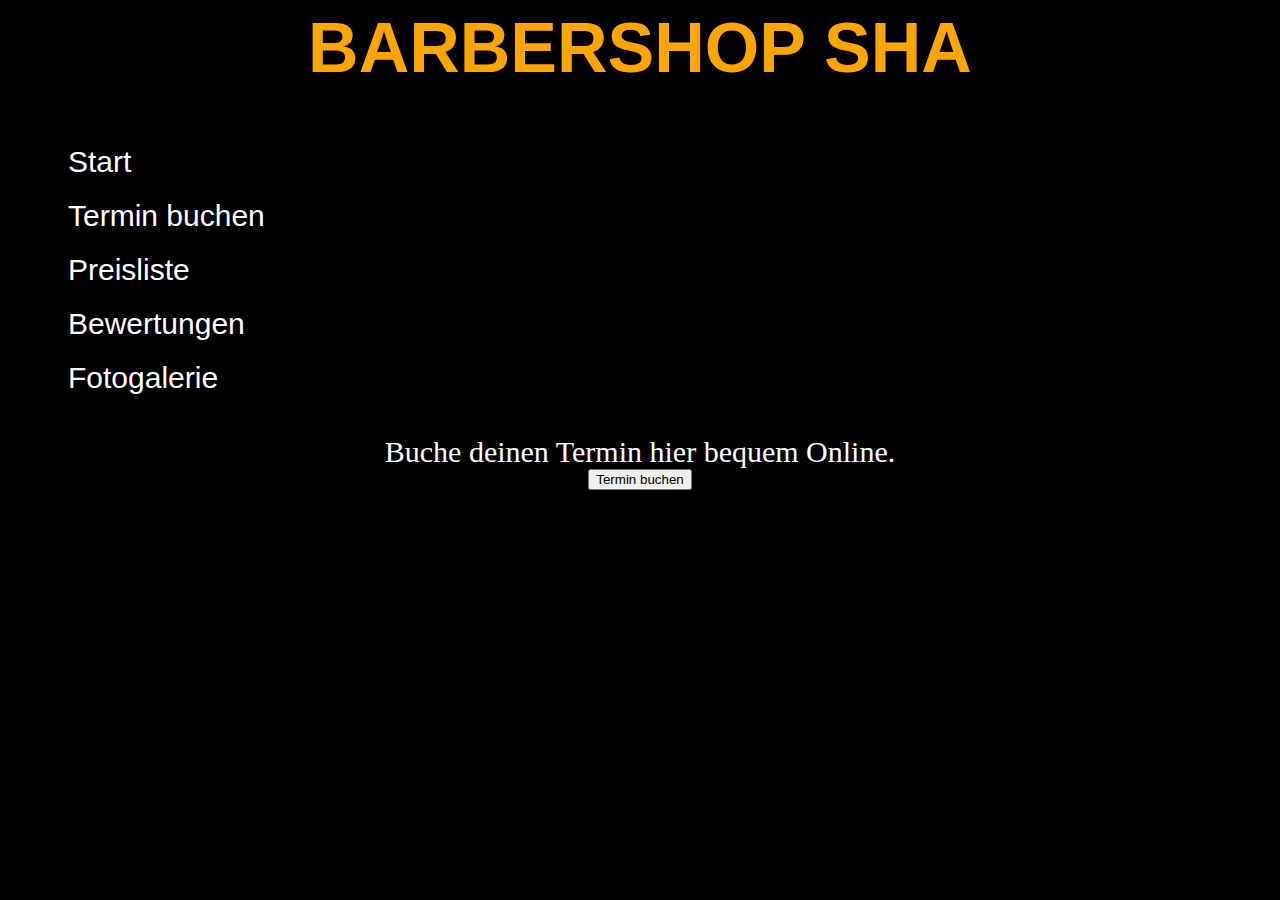
<file: index.html>
<html>


<head>
<title>Barbershop-SHA</title>
<link rel="stylesheet" href="style.css">


</head>




<body>
<h1>BARBERSHOP SHA</h1> 

<ul>
    <li><button class="Start">Start</button></li>
    <li><button class="Termin">Termin buchen</button></li>
    <li><button class="Preisliste">Preisliste</button></li>
    <li><button class="Bewertungen">Bewertungen</button></li>
    <li><button class="Fotogalerie">Fotogalerie</button></li>
</ul>

<p>Buche deinen Termin hier bequem Online.
    <br>
    <button>Termin buchen</button>
</p>





</body>









</html>
</file>
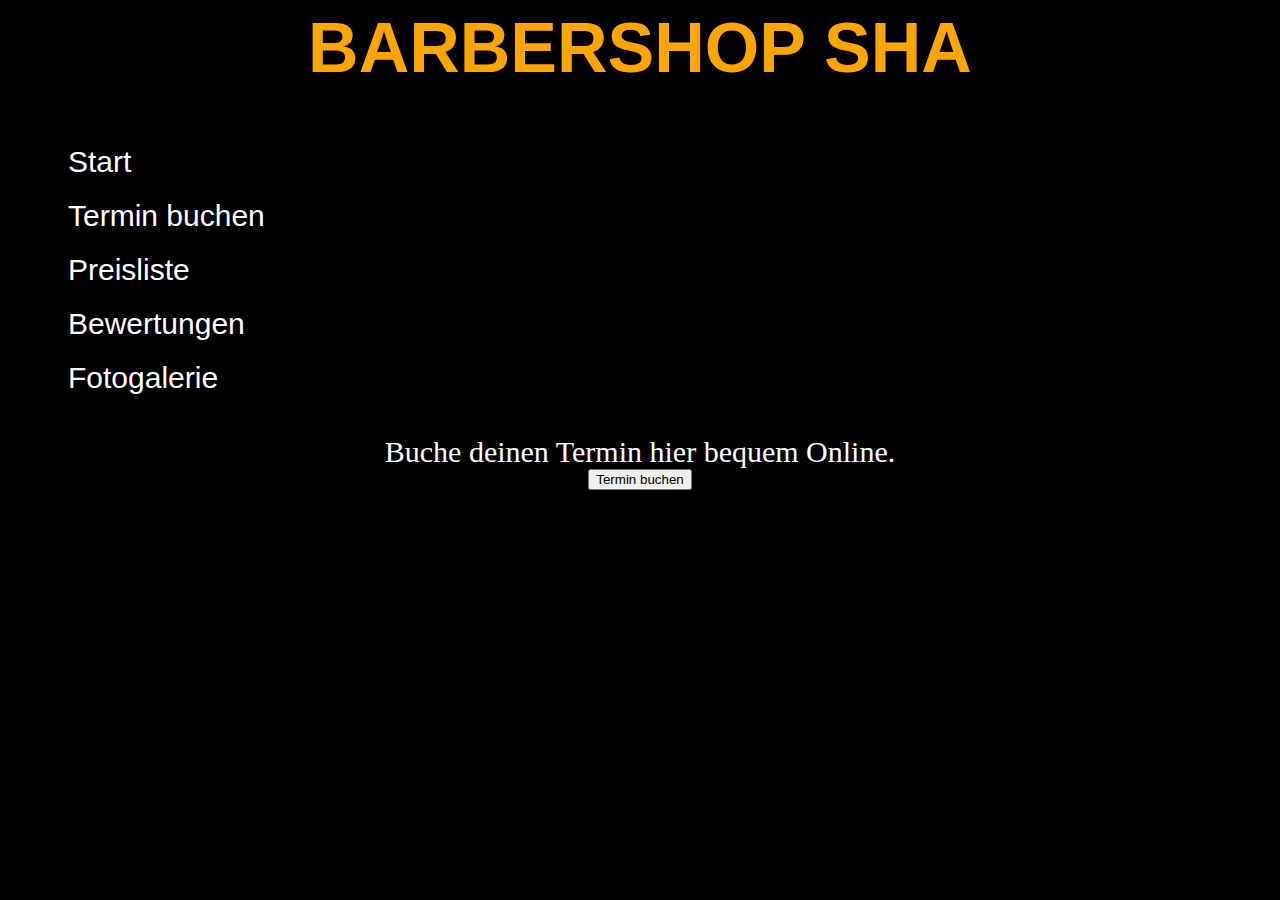
<file: Website/index.html>
<html>


<head>
<title>Barbershop-SHA</title>
<link rel="stylesheet" href="style.css">


</head>




<body>
<h1>BARBERSHOP SHA</h1> 

<ul>
    <li><button class="Start">Start</button></li>
    <li><button class="Termin">Termin buchen</button></li>

    <li>
        <a href="preisliste.html">
            <button class="Preisliste">Preisliste</button>
        </a>
    </li>

    <li><button class="Bewertungen">Bewertungen</button></li>
    <li><button class="Fotogalerie">Fotogalerie</button></li>
</ul>


<p>Buche deinen Termin hier bequem Online.
    <br>
    <button>Termin buchen</button>
</p>





</body>









</html>
</file>
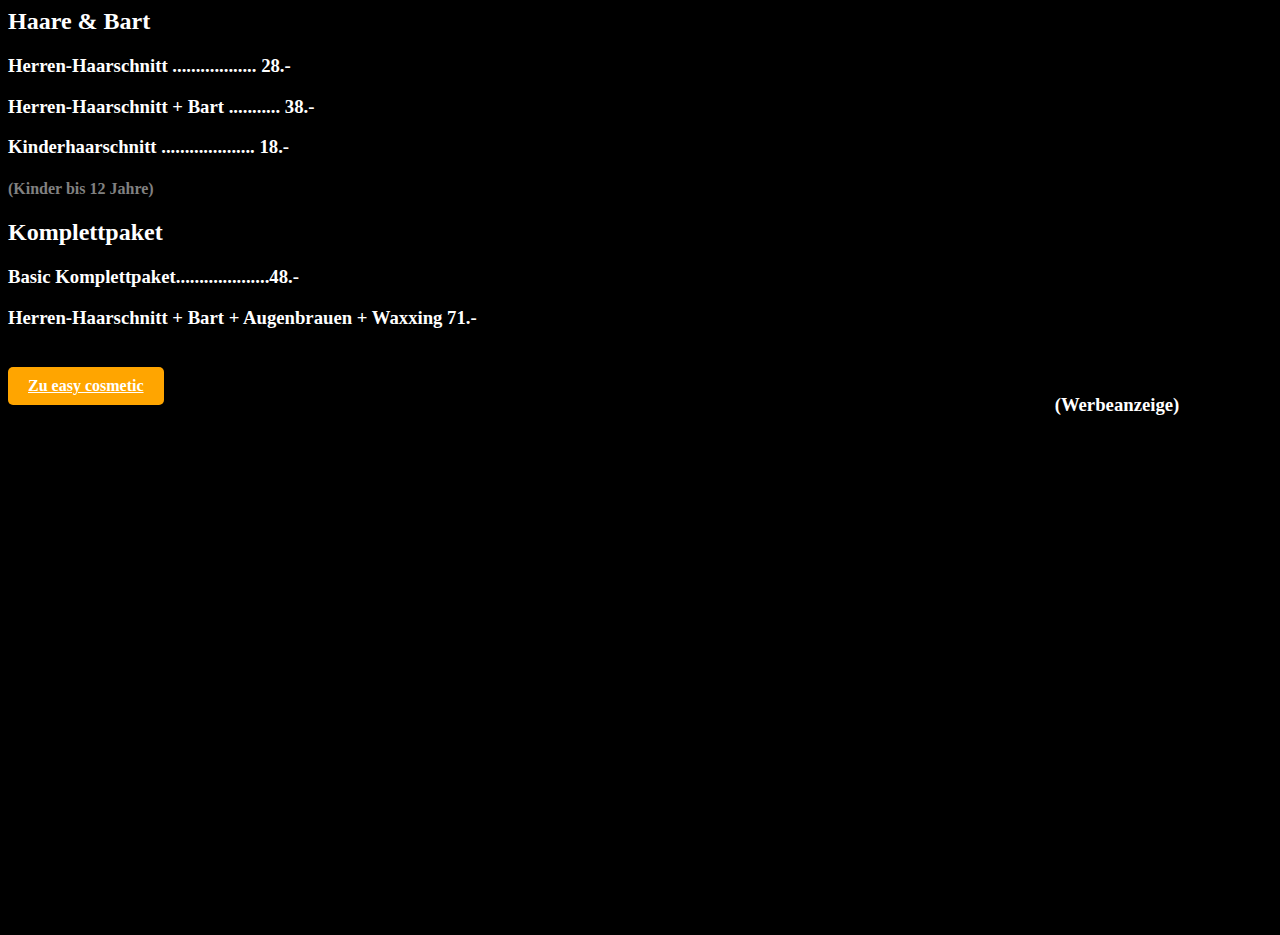
<file: Projekt 05.12.2025/preisliste.html>
<html lang="de">     <!-- land= de sagt dem browser in welcher Spache geschrieben wird -->
<head>
<meta carset="UFT-8">  <!--universelle Kodierung, die fast alle Buchstaben und Sonderzeichen unterstützt-->
<title>
    Unsere Preise
</title>
<link rel="stylesheet" href="preisliste.css"><!--link zu css-->

</head>
<body>


<h2>Haare & Bart</h2>
<h3>Herren-Haarschnitt .................. 28.-</h3>
<h3>Herren-Haarschnitt + Bart ........... 38.-</h3>
<h3>Kinderhaarschnitt .................... 18.-</h3>
<h4>(Kinder bis 12 Jahre)</h4>

<h2>Komplettpaket</h2>
<h3>Basic Komplettpaket....................48.-</h3>
<h3>Herren-Haarschnitt + Bart + Augenbrauen + Waxxing 71.-</h3>

<div>
    
    <a href="https://www.easycosmetic.de/erbe-solingen/friseurscheren/erbe-solingen-friseurscheren-effilierschere.aspx" 
     target="_blank" class="Werbebutton">

    Zu easy cosmetic                                                                                <!-- kllickbarer Button -->
    </a>



</div>





<div class="iframe-Werbung">
    <h3>(Werbeanzeige)</h3>                                                        <!--WerbeIframe Rechts-->
    <iframe src="https://www.easycosmetic.de/erbe-solingen/friseurscheren/erbe-solingen-friseurscheren-effilierschere.aspx" frameborder="0"></iframe>
    <a href="https://www.easycosmetic.de/erbe-solingen/friseurscheren/erbe-solingen-friseurscheren-effilierschere.aspx" target="_blank" ></a>
</div>


    <!--target="" öffnet seite in anderem TAb.
    a href= zeilseite
    (alles innerhalb <a> ist klickbar ohne js) -->




</body>








</html>
</file>
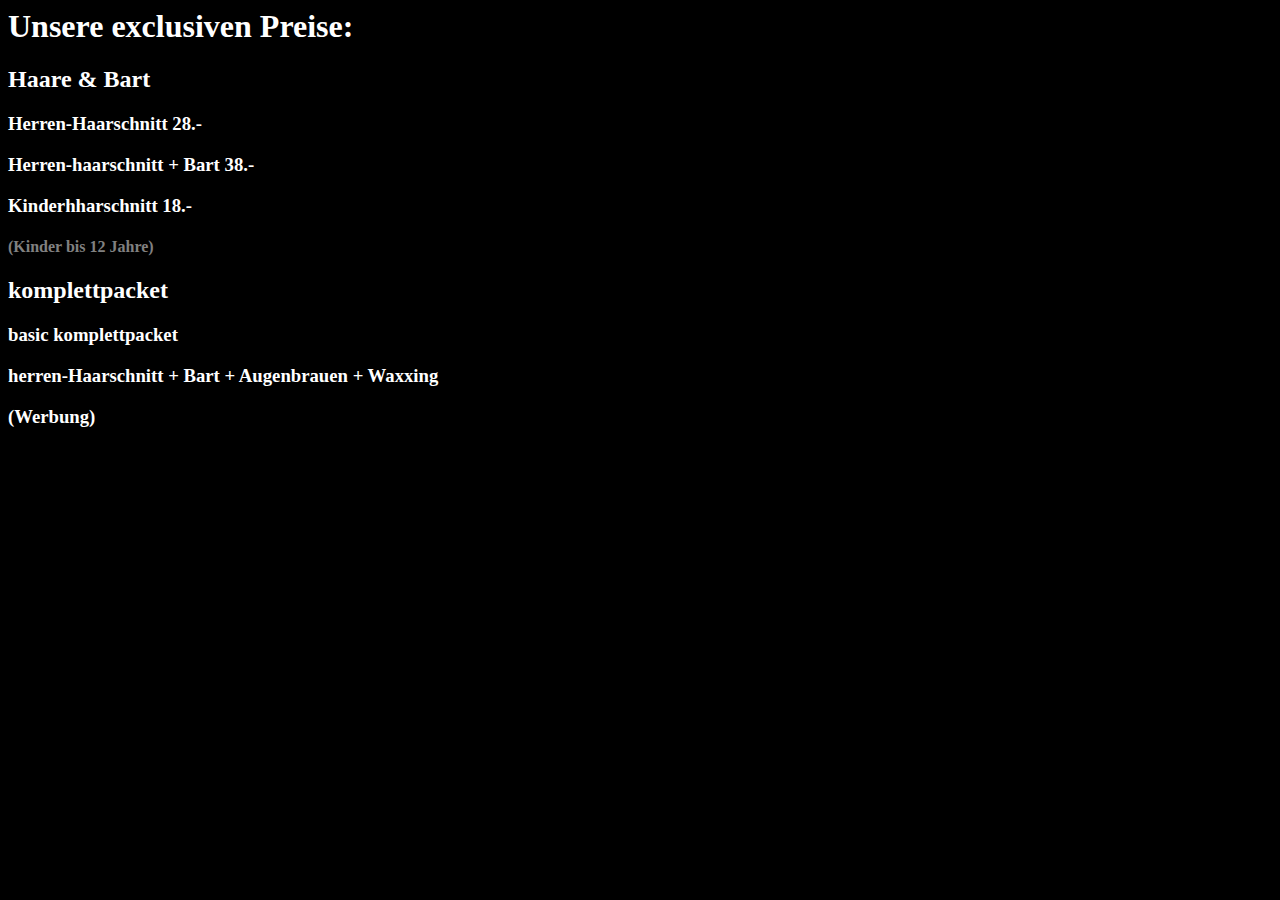
<file: Projekt/preisliste.html>
<html>
<head>
<title>
    Unsere Preise
</title>
<link rel="stylesheet" href="preisliste.css">

</head>
<body>
<h1>Unsere exclusiven Preise:</h1>
<h2>Haare & Bart </h2>
<h3>Herren-Haarschnitt                28.-</h3>
<h3>Herren-haarschnitt + Bart         38.-</h3>
<h3>Kinderhharschnitt                 18.-</h3>
<h4>(Kinder bis 12 Jahre)</h4>
<h2>komplettpacket</h2>
<h3>basic komplettpacket</h3>
<h3>herren-Haarschnitt + Bart + Augenbrauen + Waxxing</h3>

<h3>(Werbung)</h3>
<iframe src="https://www.praxisdienst.de/Veterinaer/Therapie/Fell+Krallenpflege/Fellscheren/Profi+Haarschere.html?speed=1&mtm_campaign=(DE:PMax)%20All%20Products&mtm_source=bing&mtm_medium=cpc&mtm_content=PERFORMANCE_MAX&msclkid=3fd8069537b3108082ca6fbac49a6aa9&utm_source=bing&utm_medium=cpc&utm_campaign=(DE%3APMax)%20All%20Products&utm_term=2334400625518767&utm_content=(DE%3APMax)%20All%20Products" frameborder="0"></iframe>







</body>








</html>
</file>
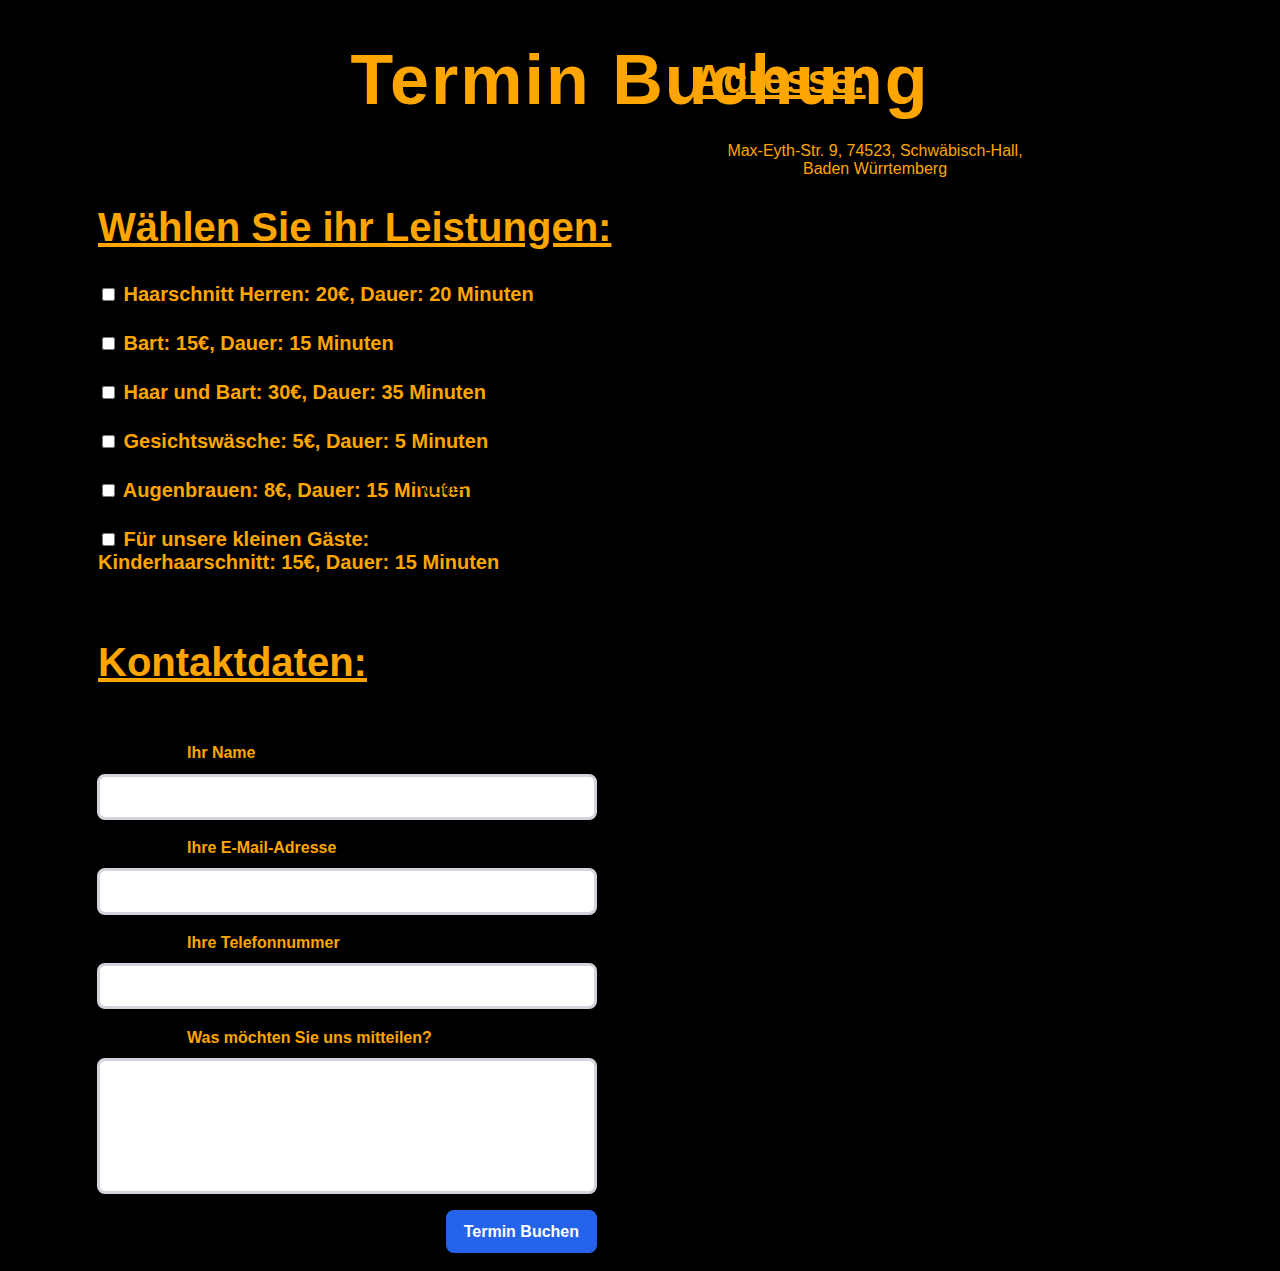
<file: Projekt/termin.html>
<html>

<head>

    <title>Termin Buchen</title>
    
    <link rel="stylesheet" href="termin.css">

</head>




<body>
<header>
  <h1>Termin Buchung</h1>
  <h2>Wählen Sie ihr Leistungen:</h2>
</header>   

<label>
  <input type="checkbox" name="service" value="haar"> Haarschnitt Herren: 20€, Dauer: 20 Minuten
</label><br>
<label>
  <input type="checkbox" name="service" value="haar-bart"> Bart: 15€, Dauer: 15 Minuten
</label><br>
<label>
  <input type="checkbox" name="service" value="haar-bart"> Haar und Bart: 30€, Dauer: 35 Minuten
</label><br>
<label>
  <input type="checkbox" name="service" value="gesicht"> Gesichtswäsche: 5€, Dauer: 5 Minuten
</label><br>
<label>
  <input type="checkbox" name="service" value="haar-bart"> Augenbrauen: 8€, Dauer: 15 Minuten
</label><br>
<label>
  <input type="checkbox" name="service" value="haar-bart"> Für unsere kleinen Gäste:
  <br> Kinderhaarschnitt: 15€, Dauer: 15 Minuten
</label><br>

<p class="Kontaktdaten">Kontaktdaten:</p>

<form action="#" method="POST" class="my-form">
  <label for="name">Ihr Name</label>
  <input type="text" name="Name" id="name" required>
  <label for="email">Ihre E-Mail-Adresse</label>
  <input type="email" name="Email" id="email" required>
  <label for="telefonnummer">Ihre Telefonnummer</label>
  <input type="telefonnumer" name="Telefonnummer" id="email" required>
  <label for="message">Was möchten Sie uns mitteilen?</label>
  <textarea name="Nachricht" id="message" cols="35" rows="6"></textarea>
  <div class="btns-row">
    <button type="submit">Termin Buchen</button>
  </div>
  <br>
</form>


<p class="Adresse">Adresse:
</p>

<p class="Straße">Max-Eyth-Str. 9, 74523, Schwäbisch-Hall,
  <br>Baden Würrtemberg </p>


<iframe
  src="https://www.google.com/maps/embed?pb=!1m18!1m12!1m3!1d3106.4420138872874!2d9.735694407515275!3d49.1019177358915!2m3!1f0!2f0!3f0!3m2!1i1024!2i768!4f13.1!3m3!1m2!1s0x4798506c06d9b3a9%3A0x3beef9ff4ea48dee!2sMax-Eyth-Stra%C3%9Fe%209%2C%2074523%20Schw%C3%A4bisch%20Hall!5e0!3m2!1sde!2sde!4v1764839996695!5m2!1sde!2sde" width="600" height="450" style="border:0;" allowfullscreen="" loading="lazy" referrerpolicy="no-referrer-when-downgrade"></iframe>"
  width="600"
  height="450"
  style="border:0;"
  allowfullscreen=""
  loading="lazy"



</body>

</html>
</file>
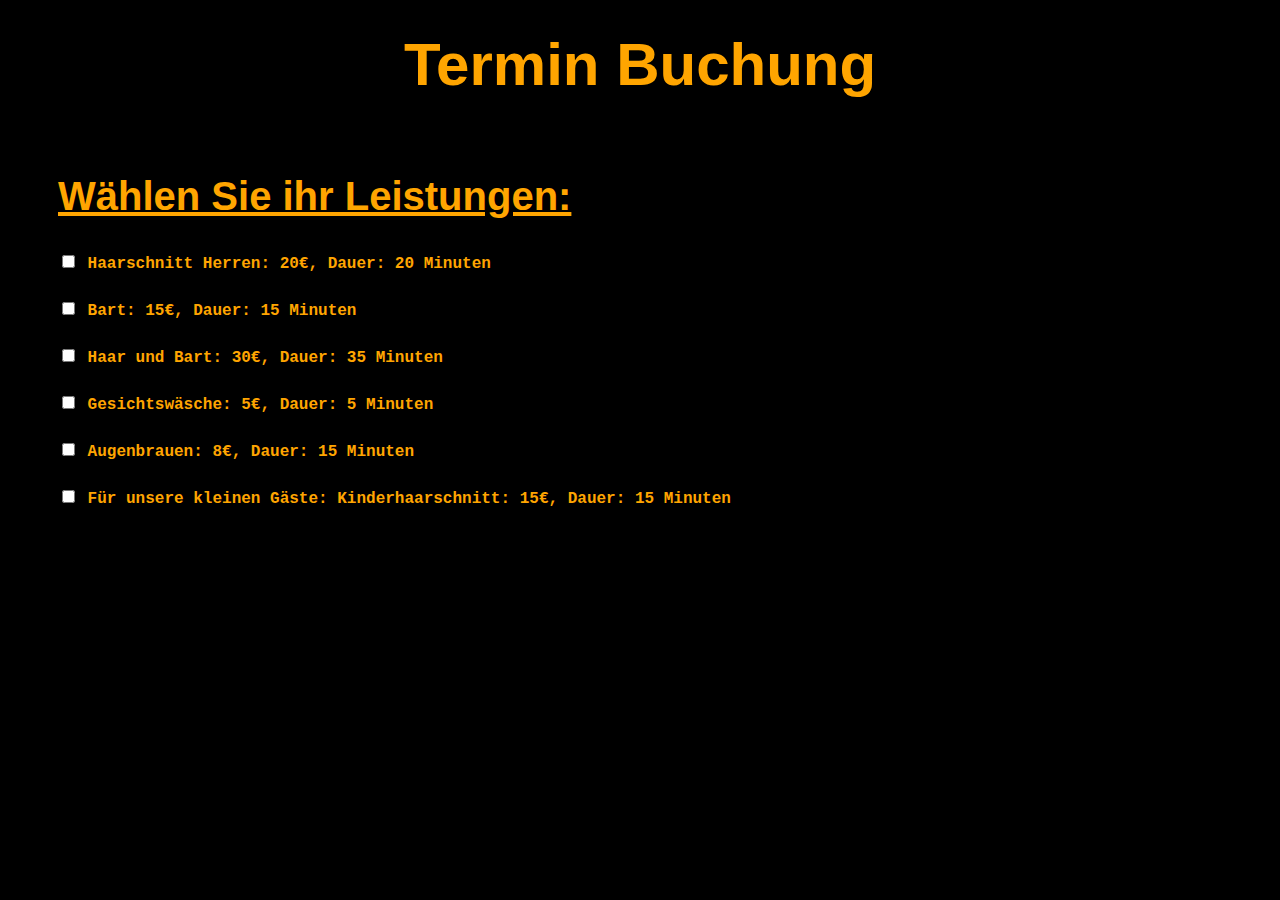
<file: Website/website 04.12.25/termin.html>
<html>

<head>

    <title>Termin Buchen</title>

    <link rel="stylesheet" href="termin.css">

</head>




<body>
    
<h1>Termin Buchung</h1>

<h2>Wählen Sie ihr Leistungen:</h2>
<label>
  <input type="checkbox" name="service" value="haar"> Haarschnitt Herren: 20€, Dauer: 20 Minuten
</label><br>
<label>
  <input type="checkbox" name="service" value="haar-bart"> Bart: 15€, Dauer: 15 Minuten
</label><br>
<label>
  <input type="checkbox" name="service" value="haar-bart"> Haar und Bart: 30€, Dauer: 35 Minuten
</label><br>
<label>
  <input type="checkbox" name="service" value="gesicht"> Gesichtswäsche: 5€, Dauer: 5 Minuten
</label><br>
<label>
  <input type="checkbox" name="service" value="haar-bart"> Augenbrauen: 8€, Dauer: 15 Minuten
</label><br>
<label>
  <input type="checkbox" name="service" value="haar-bart"> Für unsere kleinen Gäste: Kinderhaarschnitt: 15€, Dauer: 15 Minuten
</label><br>






</body>

</html>
</file>
<file: style.css>
body {
    background-color: black;
}


h1 {
font-family: sans-serif;
color: orange;
font-size: 70px;
font-style: normal;
text-align: center;
}



p{
    color: white;
    font-size: 30px;
    text-align: center;
}


.Start {
background-color: black;
color: white;
font-size: 30px;
border: none;
padding: 10px 20px;
border-radius: 5px;
  
}

.Termin {
    background-color: black;
    color: white;
    font-size: 30px;
    border: none;
    padding: 10px 20px;
    border-radius: 5px;
    }

.Preisliste {
    background-color: black;
    color: white;
    font-size: 30px;
    border: none;
    padding: 10px 20px;
    border-radius: 5px;
    }

.Bewertungen {
    background-color: black;
    color: white;
    font-size: 30px;
    border: none;
    padding: 10px 20px;
    border-radius: 5px;
    }


.Fotogalerie {
    background-color: black;
    color: white;
    font-size: 30px;
    border: none;
    padding: 10px 20px;
    border-radius: 5px;
    }
</file>
<file: Website/style.css>
body {
    background-color: black;
}


h1 {
font-family: sans-serif;
color: orange;
font-size: 70px;
font-style: normal;
text-align: center;
}



p{
    color: white;
    font-size: 30px;
    text-align: center;
}


.Start {
background-color: black;
color: white;
font-size: 30px;
border: none;
padding: 10px 20px;
border-radius: 5px;
  
}

.Termin {
    background-color: black;
    color: white;
    font-size: 30px;
    border: none;
    padding: 10px 20px;
    border-radius: 5px;
    }

.Preisliste {
    background-color: black;
    color: white;
    font-size: 30px;
    border: none;
    padding: 10px 20px;
    border-radius: 5px;
    }

.Bewertungen {
    background-color: black;
    color: white;
    font-size: 30px;
    border: none;
    padding: 10px 20px;
    border-radius: 5px;
    }


.Fotogalerie {
    background-color: black;
    color: white;
    font-size: 30px;
    border: none;
    padding: 10px 20px;
    border-radius: 5px;
    }
</file>
<file: Projekt 05.12.2025/preisliste.css>
body{background-color: black;

}
h1{
    color: white;
}
h2{
    color: white;
}
h3{
    color:white
}
h4{
    color:grey
}

/* button*/
.Werbebutton{
    display: inline-block;                                       /* Macht den Button wie ein Block, aber nebeneinander mit Text */
    padding: 10px 20px;                                           /* Innenabstand: oben/unten 10px, links/rechts 20px */
    background: orange;                                        /* Hintergrundfarbe des Buttons */
    color: white;                                                 /* Textfarbe */
    border-radius:5px;                                              /* Abgerundete Ecken */
    font-weight: bold;                                            /* Fettschrift */
    text-align: center;                                           /* Text zentriert */
    margin: 20px 0;                                              /* Abstand oben und unten vom Button */
    

}


.Werbebutton:hover {                                             /* Button wird dunkler beim Drüberfahren mit der Maus */
    background: rgb(163, 110, 44);

}

/*Iframe Wervbung*/
.iframe-Werbung{
    float: right;                                                  /* zenrieert Werbung am Rand*/
    margin-right: 5px;
    margin-top: -50px;
    text-align: center;
}
.iframe-Werbung iframe {
    width: 300px;
    height: 500px;
    border: 0;                                                       /* Entfernt den Standardrahmen */
    display: block;                                                  /* Blockelement, damit float + margin korrekt wirken */
}
</file>
<file: Projekt/preisliste.css>
body{background-color: black;

}
h1{
    color: white;
}
h2{
    color: white;
}
h3{
    color:white
}
h4{
    color:grey
}

/* button*/
.Werbebutton{
    display: inline-block;                                       /* Macht den Button wie ein Block, aber nebeneinander mit Text */
    padding: 10px 20px;                                           /* Innenabstand: oben/unten 10px, links/rechts 20px */
    background: orange;                                        /* Hintergrundfarbe des Buttons */
    color: white;                                                 /* Textfarbe */
    border-radius:5px;                                              /* Abgerundete Ecken */
    font-weight: bold;                                            /* Fettschrift */
    text-align: center;                                           /* Text zentriert */
    margin: 20px 0;                                              /* Abstand oben und unten vom Button */
    

}


.Werbebutton:hover {                                             /* Button wird dunkler beim Drüberfahren mit der Maus */
    background: rgb(163, 110, 44);

}

/*Iframe Wervbung*/
.iframe-Werbung{
    float: right;                                                  /* zenrieert Werbung am Rand*/
    margin-right: 5px;
    margin-top: -50px;
    text-align: center;
}
.iframe-Werbung iframe {
    width: 300px;
    height: 500px;
    border: 0;                                                       /* Entfernt den Standardrahmen */
    display: block;                                                  /* Blockelement, damit float + margin korrekt wirken */
}
</file>
<file: Projekt/termin.css>
body {
background-color: black;
}


h1{
font-family: 'Arial', sans-serif;
color: orange;
font-size: 70px;
font-style: normal;
text-align: center;
margin-top: 30px;
padding: 10px;
text-shadow: 2px 2px 5px rgba(0, 0, 0, 0.5);
letter-spacing: 2px;
}

h2 {
    font-family: sans-serif;
    color: orange;
    font-size: 40px;
    text-align: left;
    margin-left: 90px;
    margin-top: 75px;
    text-decoration: underline;
}


label {
  display: block;
  margin-bottom: 8px;
  margin-left: 90px;
  font-size: 20px;
  color: orange;
  font-family: 'Franklin Gothic Medium', 'Arial Narrow', Arial, sans-serif;
  font-weight: bold;
}

.Kontaktdaten{
  color: orange;
  margin-left: 90px;
  font-size: 40px;
  font-weight: bold;
  text-decoration: dashed;
  text-decoration: underline;
  font-family: 'Gill Sans', 'Gill Sans MT', Calibri, 'Trebuchet MS', sans-serif;
}


.my-form * {
  box-sizing: border-box;
  font-family: sans-serif;
}

.my-form {
  max-width: 500px;
  padding: 0 1.5rem;
  margin-left: 65px;
}

.my-form label {
  display: block;
  padding: 1.2rem 0 0.2rem 0;
  font-weight: 700;
  font-size: 1rem;
  color: orange;
}

.my-form input, .my-form textarea {
  display: block;
  width: 100%;
  font-size: 1rem;
  padding: 0.7rem;
  background-color: #fff;
  border: 3px solid #D1D5DB;
  outline: none;
  border-radius: 0.5rem;
  color: #000;
  transition: 300ms border;
}

.my-form textarea {
  resize: none;
}

.my-form input:focus, .my-form textarea:focus {
  background-color: #fff;
  border-color: orange;
}

.my-form input:focus:required:invalid {
  background-color: #fff;
  border-color: orange;
}

.my-form .btns-row {
  margin-top: 1rem;
  text-align: right;
}

.my-form button {
  display: inline-block;
  padding: 0.65rem 1rem;
  border-radius: 0.5rem;
  border-color: transparent;
  background-color: #2563EB;
  color: #fff;
  font-weight: 700;
  font-size: 1rem;
  transition: 300ms background;
  cursor: pointer;
}

.my-form button:hover {
  background-color: #3B82F6;
}


.Adresse{
  text-align: center;
  margin-top: -1230px;
  margin-left: 280px;
  color: orange;
  font-size: 40px;
  font-weight: bold;
  text-decoration: dashed;
  text-decoration: underline;
  font-family: 'Gill Sans', 'Gill Sans MT', Calibri, 'Trebuchet MS', sans-serif;
}


.Straße{
  text-align: center;
  color: orange;
  margin-right: -470px;
  font-size: 26pxpx;
  font-family: 'Franklin Gothic Medium', 'Arial Narrow', Arial, sans-serif
  ;
}


iframe{
  position: relative; /* notwendig für top/left */
        top: 10px;          /* nach unten verschieben */
        left: 1000px;         /* nach rechts verschieben */
        border: 50px solid orange;
        width: 400px;
        height: 300px;
}
</file>
<file: Website/website 04.12.25/termin.css>
body {

background-color: black;
}


h1{
font-family: sans-serif;
font-size: 60px;
color: orange;
text-align: center;
margin-top: 30px;
}

h2 {
    font-family: sans-serif;
    color: orange;
    font-size: 40px;
    text-align: left;
    margin-left: 50px;
    margin-top: 75px;
    text-decoration: underline;
}


label {
  display: block;
  margin-bottom: 8px;
  margin-left: 50px;
  font-size: 40pxpx;
  color: orange;
  font-family: 'Courier New', Courier, monospace;
  font-weight: bold;
}
</file>
